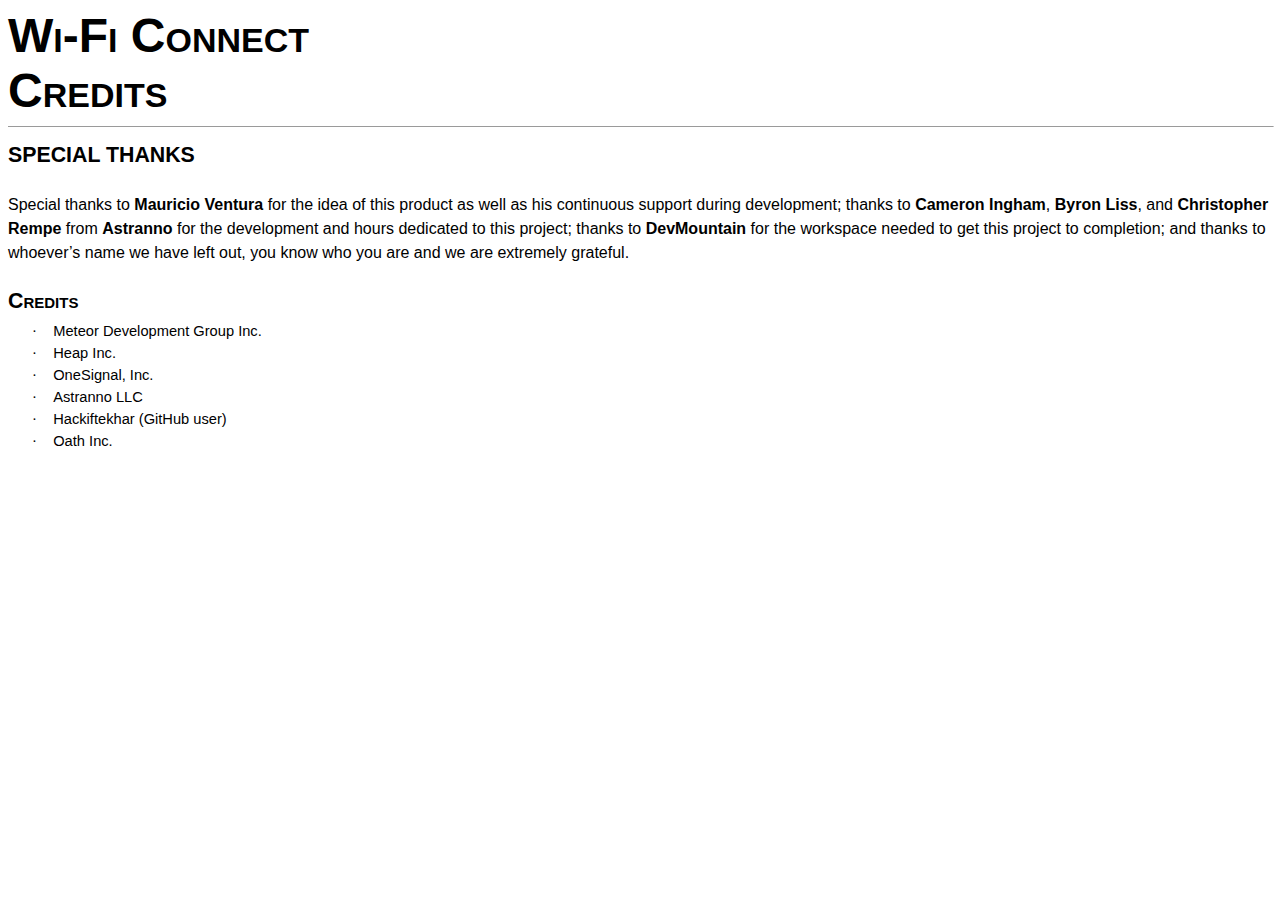
<file: legal/credits/index.html>
<html xmlns:v="urn:schemas-microsoft-com:vml"
xmlns:o="urn:schemas-microsoft-com:office:office"
xmlns:w="urn:schemas-microsoft-com:office:word"
xmlns:m="http://schemas.microsoft.com/office/2004/12/omml"
xmlns="http://www.w3.org/TR/REC-html40">

<head>
<meta http-equiv=Content-Type content="text/html; charset=utf-8">
<meta name=ProgId content=Word.Document>
<meta name=Generator content="Microsoft Word 15">
<meta name=Originator content="Microsoft Word 15">
<link rel=File-List href="Credits.fld/filelist.xml">
<link rel=Edit-Time-Data href="Credits.fld/editdata.mso">
<!--[if !mso]>
<style>
v\:* {behavior:url(#default#VML);}
o\:* {behavior:url(#default#VML);}
w\:* {behavior:url(#default#VML);}
.shape {behavior:url(#default#VML);}
</style>
<![endif]-->
<link rel=dataStoreItem href="Credits.fld/item0001.xml"
target="Credits.fld/props002.xml">
<link rel=themeData href="Credits.fld/themedata.thmx">
<link rel=colorSchemeMapping href="Credits.fld/colorschememapping.xml">
<!--[if gte mso 9]><xml>
 <w:WordDocument>
  <w:DisplayBackgroundShape/>
  <w:SpellingState>Clean</w:SpellingState>
  <w:GrammarState>Clean</w:GrammarState>
  <w:TrackMoves>false</w:TrackMoves>
  <w:TrackFormatting/>
  <w:PunctuationKerning/>
  <w:ValidateAgainstSchemas/>
  <w:SaveIfXMLInvalid>false</w:SaveIfXMLInvalid>
  <w:IgnoreMixedContent>false</w:IgnoreMixedContent>
  <w:AlwaysShowPlaceholderText>false</w:AlwaysShowPlaceholderText>
  <w:DoNotPromoteQF/>
  <w:LidThemeOther>EN-US</w:LidThemeOther>
  <w:LidThemeAsian>ZH-TW</w:LidThemeAsian>
  <w:LidThemeComplexScript>X-NONE</w:LidThemeComplexScript>
  <w:Compatibility>
   <w:BreakWrappedTables/>
   <w:SnapToGridInCell/>
   <w:WrapTextWithPunct/>
   <w:UseAsianBreakRules/>
   <w:DontGrowAutofit/>
   <w:SplitPgBreakAndParaMark/>
   <w:EnableOpenTypeKerning/>
   <w:DontFlipMirrorIndents/>
   <w:OverrideTableStyleHps/>
  </w:Compatibility>
  <w:DoNotOptimizeForBrowser/>
  <m:mathPr>
   <m:mathFont m:val="Cambria Math"/>
   <m:brkBin m:val="before"/>
   <m:brkBinSub m:val="&#45;-"/>
   <m:smallFrac m:val="off"/>
   <m:dispDef/>
   <m:lMargin m:val="0"/>
   <m:rMargin m:val="0"/>
   <m:defJc m:val="centerGroup"/>
   <m:wrapIndent m:val="1440"/>
   <m:intLim m:val="subSup"/>
   <m:naryLim m:val="undOvr"/>
  </m:mathPr></w:WordDocument>
</xml><![endif]--><!--[if gte mso 9]><xml>
 <w:LatentStyles DefLockedState="false" DefUnhideWhenUsed="false"
  DefSemiHidden="false" DefQFormat="false" DefPriority="99"
  LatentStyleCount="375">
  <w:LsdException Locked="false" Priority="0" QFormat="true" Name="Normal"/>
  <w:LsdException Locked="false" Priority="9" QFormat="true" Name="heading 1"/>
  <w:LsdException Locked="false" Priority="9" SemiHidden="true"
   UnhideWhenUsed="true" QFormat="true" Name="heading 2"/>
  <w:LsdException Locked="false" Priority="9" SemiHidden="true"
   UnhideWhenUsed="true" QFormat="true" Name="heading 3"/>
  <w:LsdException Locked="false" Priority="9" SemiHidden="true"
   UnhideWhenUsed="true" QFormat="true" Name="heading 4"/>
  <w:LsdException Locked="false" Priority="9" SemiHidden="true"
   UnhideWhenUsed="true" QFormat="true" Name="heading 5"/>
  <w:LsdException Locked="false" Priority="9" SemiHidden="true"
   UnhideWhenUsed="true" QFormat="true" Name="heading 6"/>
  <w:LsdException Locked="false" Priority="9" SemiHidden="true"
   UnhideWhenUsed="true" QFormat="true" Name="heading 7"/>
  <w:LsdException Locked="false" Priority="9" SemiHidden="true"
   UnhideWhenUsed="true" QFormat="true" Name="heading 8"/>
  <w:LsdException Locked="false" Priority="9" SemiHidden="true"
   UnhideWhenUsed="true" QFormat="true" Name="heading 9"/>
  <w:LsdException Locked="false" SemiHidden="true" UnhideWhenUsed="true"
   Name="index 1"/>
  <w:LsdException Locked="false" SemiHidden="true" UnhideWhenUsed="true"
   Name="index 2"/>
  <w:LsdException Locked="false" SemiHidden="true" UnhideWhenUsed="true"
   Name="index 3"/>
  <w:LsdException Locked="false" SemiHidden="true" UnhideWhenUsed="true"
   Name="index 4"/>
  <w:LsdException Locked="false" SemiHidden="true" UnhideWhenUsed="true"
   Name="index 5"/>
  <w:LsdException Locked="false" SemiHidden="true" UnhideWhenUsed="true"
   Name="index 6"/>
  <w:LsdException Locked="false" SemiHidden="true" UnhideWhenUsed="true"
   Name="index 7"/>
  <w:LsdException Locked="false" SemiHidden="true" UnhideWhenUsed="true"
   Name="index 8"/>
  <w:LsdException Locked="false" SemiHidden="true" UnhideWhenUsed="true"
   Name="index 9"/>
  <w:LsdException Locked="false" Priority="39" SemiHidden="true"
   UnhideWhenUsed="true" Name="toc 1"/>
  <w:LsdException Locked="false" Priority="39" SemiHidden="true"
   UnhideWhenUsed="true" Name="toc 2"/>
  <w:LsdException Locked="false" Priority="39" SemiHidden="true"
   UnhideWhenUsed="true" Name="toc 3"/>
  <w:LsdException Locked="false" Priority="39" SemiHidden="true"
   UnhideWhenUsed="true" Name="toc 4"/>
  <w:LsdException Locked="false" Priority="39" SemiHidden="true"
   UnhideWhenUsed="true" Name="toc 5"/>
  <w:LsdException Locked="false" Priority="39" SemiHidden="true"
   UnhideWhenUsed="true" Name="toc 6"/>
  <w:LsdException Locked="false" Priority="39" SemiHidden="true"
   UnhideWhenUsed="true" Name="toc 7"/>
  <w:LsdException Locked="false" Priority="39" SemiHidden="true"
   UnhideWhenUsed="true" Name="toc 8"/>
  <w:LsdException Locked="false" Priority="39" SemiHidden="true"
   UnhideWhenUsed="true" Name="toc 9"/>
  <w:LsdException Locked="false" SemiHidden="true" UnhideWhenUsed="true"
   Name="Normal Indent"/>
  <w:LsdException Locked="false" SemiHidden="true" UnhideWhenUsed="true"
   Name="footnote text"/>
  <w:LsdException Locked="false" SemiHidden="true" UnhideWhenUsed="true"
   Name="annotation text"/>
  <w:LsdException Locked="false" SemiHidden="true" UnhideWhenUsed="true"
   Name="header"/>
  <w:LsdException Locked="false" SemiHidden="true" UnhideWhenUsed="true"
   Name="footer"/>
  <w:LsdException Locked="false" SemiHidden="true" UnhideWhenUsed="true"
   Name="index heading"/>
  <w:LsdException Locked="false" Priority="35" SemiHidden="true"
   UnhideWhenUsed="true" QFormat="true" Name="caption"/>
  <w:LsdException Locked="false" SemiHidden="true" UnhideWhenUsed="true"
   Name="table of figures"/>
  <w:LsdException Locked="false" SemiHidden="true" UnhideWhenUsed="true"
   Name="envelope address"/>
  <w:LsdException Locked="false" SemiHidden="true" UnhideWhenUsed="true"
   Name="envelope return"/>
  <w:LsdException Locked="false" SemiHidden="true" UnhideWhenUsed="true"
   Name="footnote reference"/>
  <w:LsdException Locked="false" SemiHidden="true" UnhideWhenUsed="true"
   Name="annotation reference"/>
  <w:LsdException Locked="false" SemiHidden="true" UnhideWhenUsed="true"
   Name="line number"/>
  <w:LsdException Locked="false" SemiHidden="true" UnhideWhenUsed="true"
   Name="page number"/>
  <w:LsdException Locked="false" SemiHidden="true" UnhideWhenUsed="true"
   Name="endnote reference"/>
  <w:LsdException Locked="false" SemiHidden="true" UnhideWhenUsed="true"
   Name="endnote text"/>
  <w:LsdException Locked="false" SemiHidden="true" UnhideWhenUsed="true"
   Name="table of authorities"/>
  <w:LsdException Locked="false" SemiHidden="true" UnhideWhenUsed="true"
   Name="macro"/>
  <w:LsdException Locked="false" SemiHidden="true" UnhideWhenUsed="true"
   Name="toa heading"/>
  <w:LsdException Locked="false" SemiHidden="true" UnhideWhenUsed="true"
   Name="List"/>
  <w:LsdException Locked="false" SemiHidden="true" UnhideWhenUsed="true"
   Name="List Bullet"/>
  <w:LsdException Locked="false" SemiHidden="true" UnhideWhenUsed="true"
   Name="List Number"/>
  <w:LsdException Locked="false" SemiHidden="true" UnhideWhenUsed="true"
   Name="List 2"/>
  <w:LsdException Locked="false" SemiHidden="true" UnhideWhenUsed="true"
   Name="List 3"/>
  <w:LsdException Locked="false" SemiHidden="true" UnhideWhenUsed="true"
   Name="List 4"/>
  <w:LsdException Locked="false" SemiHidden="true" UnhideWhenUsed="true"
   Name="List 5"/>
  <w:LsdException Locked="false" SemiHidden="true" UnhideWhenUsed="true"
   Name="List Bullet 2"/>
  <w:LsdException Locked="false" SemiHidden="true" UnhideWhenUsed="true"
   Name="List Bullet 3"/>
  <w:LsdException Locked="false" SemiHidden="true" UnhideWhenUsed="true"
   Name="List Bullet 4"/>
  <w:LsdException Locked="false" SemiHidden="true" UnhideWhenUsed="true"
   Name="List Bullet 5"/>
  <w:LsdException Locked="false" SemiHidden="true" UnhideWhenUsed="true"
   Name="List Number 2"/>
  <w:LsdException Locked="false" SemiHidden="true" UnhideWhenUsed="true"
   Name="List Number 3"/>
  <w:LsdException Locked="false" SemiHidden="true" UnhideWhenUsed="true"
   Name="List Number 4"/>
  <w:LsdException Locked="false" SemiHidden="true" UnhideWhenUsed="true"
   Name="List Number 5"/>
  <w:LsdException Locked="false" Priority="10" QFormat="true" Name="Title"/>
  <w:LsdException Locked="false" SemiHidden="true" UnhideWhenUsed="true"
   Name="Closing"/>
  <w:LsdException Locked="false" SemiHidden="true" UnhideWhenUsed="true"
   Name="Signature"/>
  <w:LsdException Locked="false" Priority="1" SemiHidden="true"
   UnhideWhenUsed="true" Name="Default Paragraph Font"/>
  <w:LsdException Locked="false" SemiHidden="true" UnhideWhenUsed="true"
   Name="Body Text"/>
  <w:LsdException Locked="false" SemiHidden="true" UnhideWhenUsed="true"
   Name="Body Text Indent"/>
  <w:LsdException Locked="false" SemiHidden="true" UnhideWhenUsed="true"
   Name="List Continue"/>
  <w:LsdException Locked="false" SemiHidden="true" UnhideWhenUsed="true"
   Name="List Continue 2"/>
  <w:LsdException Locked="false" SemiHidden="true" UnhideWhenUsed="true"
   Name="List Continue 3"/>
  <w:LsdException Locked="false" SemiHidden="true" UnhideWhenUsed="true"
   Name="List Continue 4"/>
  <w:LsdException Locked="false" SemiHidden="true" UnhideWhenUsed="true"
   Name="List Continue 5"/>
  <w:LsdException Locked="false" SemiHidden="true" UnhideWhenUsed="true"
   Name="Message Header"/>
  <w:LsdException Locked="false" Priority="11" QFormat="true" Name="Subtitle"/>
  <w:LsdException Locked="false" SemiHidden="true" UnhideWhenUsed="true"
   Name="Salutation"/>
  <w:LsdException Locked="false" SemiHidden="true" UnhideWhenUsed="true"
   Name="Date"/>
  <w:LsdException Locked="false" SemiHidden="true" UnhideWhenUsed="true"
   Name="Body Text First Indent"/>
  <w:LsdException Locked="false" SemiHidden="true" UnhideWhenUsed="true"
   Name="Body Text First Indent 2"/>
  <w:LsdException Locked="false" SemiHidden="true" UnhideWhenUsed="true"
   Name="Note Heading"/>
  <w:LsdException Locked="false" SemiHidden="true" UnhideWhenUsed="true"
   Name="Body Text 2"/>
  <w:LsdException Locked="false" SemiHidden="true" UnhideWhenUsed="true"
   Name="Body Text 3"/>
  <w:LsdException Locked="false" SemiHidden="true" UnhideWhenUsed="true"
   Name="Body Text Indent 2"/>
  <w:LsdException Locked="false" SemiHidden="true" UnhideWhenUsed="true"
   Name="Body Text Indent 3"/>
  <w:LsdException Locked="false" SemiHidden="true" UnhideWhenUsed="true"
   Name="Block Text"/>
  <w:LsdException Locked="false" SemiHidden="true" UnhideWhenUsed="true"
   Name="Hyperlink"/>
  <w:LsdException Locked="false" SemiHidden="true" UnhideWhenUsed="true"
   Name="FollowedHyperlink"/>
  <w:LsdException Locked="false" Priority="22" QFormat="true" Name="Strong"/>
  <w:LsdException Locked="false" Priority="20" QFormat="true" Name="Emphasis"/>
  <w:LsdException Locked="false" SemiHidden="true" UnhideWhenUsed="true"
   Name="Document Map"/>
  <w:LsdException Locked="false" SemiHidden="true" UnhideWhenUsed="true"
   Name="Plain Text"/>
  <w:LsdException Locked="false" SemiHidden="true" UnhideWhenUsed="true"
   Name="E-mail Signature"/>
  <w:LsdException Locked="false" SemiHidden="true" UnhideWhenUsed="true"
   Name="HTML Top of Form"/>
  <w:LsdException Locked="false" SemiHidden="true" UnhideWhenUsed="true"
   Name="HTML Bottom of Form"/>
  <w:LsdException Locked="false" SemiHidden="true" UnhideWhenUsed="true"
   Name="Normal (Web)"/>
  <w:LsdException Locked="false" SemiHidden="true" UnhideWhenUsed="true"
   Name="HTML Acronym"/>
  <w:LsdException Locked="false" SemiHidden="true" UnhideWhenUsed="true"
   Name="HTML Address"/>
  <w:LsdException Locked="false" SemiHidden="true" UnhideWhenUsed="true"
   Name="HTML Cite"/>
  <w:LsdException Locked="false" SemiHidden="true" UnhideWhenUsed="true"
   Name="HTML Code"/>
  <w:LsdException Locked="false" SemiHidden="true" UnhideWhenUsed="true"
   Name="HTML Definition"/>
  <w:LsdException Locked="false" SemiHidden="true" UnhideWhenUsed="true"
   Name="HTML Keyboard"/>
  <w:LsdException Locked="false" SemiHidden="true" UnhideWhenUsed="true"
   Name="HTML Preformatted"/>
  <w:LsdException Locked="false" SemiHidden="true" UnhideWhenUsed="true"
   Name="HTML Sample"/>
  <w:LsdException Locked="false" SemiHidden="true" UnhideWhenUsed="true"
   Name="HTML Typewriter"/>
  <w:LsdException Locked="false" SemiHidden="true" UnhideWhenUsed="true"
   Name="HTML Variable"/>
  <w:LsdException Locked="false" SemiHidden="true" UnhideWhenUsed="true"
   Name="Normal Table"/>
  <w:LsdException Locked="false" SemiHidden="true" UnhideWhenUsed="true"
   Name="annotation subject"/>
  <w:LsdException Locked="false" SemiHidden="true" UnhideWhenUsed="true"
   Name="No List"/>
  <w:LsdException Locked="false" SemiHidden="true" UnhideWhenUsed="true"
   Name="Outline List 1"/>
  <w:LsdException Locked="false" SemiHidden="true" UnhideWhenUsed="true"
   Name="Outline List 2"/>
  <w:LsdException Locked="false" SemiHidden="true" UnhideWhenUsed="true"
   Name="Outline List 3"/>
  <w:LsdException Locked="false" SemiHidden="true" UnhideWhenUsed="true"
   Name="Table Simple 1"/>
  <w:LsdException Locked="false" SemiHidden="true" UnhideWhenUsed="true"
   Name="Table Simple 2"/>
  <w:LsdException Locked="false" SemiHidden="true" UnhideWhenUsed="true"
   Name="Table Simple 3"/>
  <w:LsdException Locked="false" SemiHidden="true" UnhideWhenUsed="true"
   Name="Table Classic 1"/>
  <w:LsdException Locked="false" SemiHidden="true" UnhideWhenUsed="true"
   Name="Table Classic 2"/>
  <w:LsdException Locked="false" SemiHidden="true" UnhideWhenUsed="true"
   Name="Table Classic 3"/>
  <w:LsdException Locked="false" SemiHidden="true" UnhideWhenUsed="true"
   Name="Table Classic 4"/>
  <w:LsdException Locked="false" SemiHidden="true" UnhideWhenUsed="true"
   Name="Table Colorful 1"/>
  <w:LsdException Locked="false" SemiHidden="true" UnhideWhenUsed="true"
   Name="Table Colorful 2"/>
  <w:LsdException Locked="false" SemiHidden="true" UnhideWhenUsed="true"
   Name="Table Colorful 3"/>
  <w:LsdException Locked="false" SemiHidden="true" UnhideWhenUsed="true"
   Name="Table Columns 1"/>
  <w:LsdException Locked="false" SemiHidden="true" UnhideWhenUsed="true"
   Name="Table Columns 2"/>
  <w:LsdException Locked="false" SemiHidden="true" UnhideWhenUsed="true"
   Name="Table Columns 3"/>
  <w:LsdException Locked="false" SemiHidden="true" UnhideWhenUsed="true"
   Name="Table Columns 4"/>
  <w:LsdException Locked="false" SemiHidden="true" UnhideWhenUsed="true"
   Name="Table Columns 5"/>
  <w:LsdException Locked="false" SemiHidden="true" UnhideWhenUsed="true"
   Name="Table Grid 1"/>
  <w:LsdException Locked="false" SemiHidden="true" UnhideWhenUsed="true"
   Name="Table Grid 2"/>
  <w:LsdException Locked="false" SemiHidden="true" UnhideWhenUsed="true"
   Name="Table Grid 3"/>
  <w:LsdException Locked="false" SemiHidden="true" UnhideWhenUsed="true"
   Name="Table Grid 4"/>
  <w:LsdException Locked="false" SemiHidden="true" UnhideWhenUsed="true"
   Name="Table Grid 5"/>
  <w:LsdException Locked="false" SemiHidden="true" UnhideWhenUsed="true"
   Name="Table Grid 6"/>
  <w:LsdException Locked="false" SemiHidden="true" UnhideWhenUsed="true"
   Name="Table Grid 7"/>
  <w:LsdException Locked="false" SemiHidden="true" UnhideWhenUsed="true"
   Name="Table Grid 8"/>
  <w:LsdException Locked="false" SemiHidden="true" UnhideWhenUsed="true"
   Name="Table List 1"/>
  <w:LsdException Locked="false" SemiHidden="true" UnhideWhenUsed="true"
   Name="Table List 2"/>
  <w:LsdException Locked="false" SemiHidden="true" UnhideWhenUsed="true"
   Name="Table List 3"/>
  <w:LsdException Locked="false" SemiHidden="true" UnhideWhenUsed="true"
   Name="Table List 4"/>
  <w:LsdException Locked="false" SemiHidden="true" UnhideWhenUsed="true"
   Name="Table List 5"/>
  <w:LsdException Locked="false" SemiHidden="true" UnhideWhenUsed="true"
   Name="Table List 6"/>
  <w:LsdException Locked="false" SemiHidden="true" UnhideWhenUsed="true"
   Name="Table List 7"/>
  <w:LsdException Locked="false" SemiHidden="true" UnhideWhenUsed="true"
   Name="Table List 8"/>
  <w:LsdException Locked="false" SemiHidden="true" UnhideWhenUsed="true"
   Name="Table 3D effects 1"/>
  <w:LsdException Locked="false" SemiHidden="true" UnhideWhenUsed="true"
   Name="Table 3D effects 2"/>
  <w:LsdException Locked="false" SemiHidden="true" UnhideWhenUsed="true"
   Name="Table 3D effects 3"/>
  <w:LsdException Locked="false" SemiHidden="true" UnhideWhenUsed="true"
   Name="Table Contemporary"/>
  <w:LsdException Locked="false" SemiHidden="true" UnhideWhenUsed="true"
   Name="Table Elegant"/>
  <w:LsdException Locked="false" SemiHidden="true" UnhideWhenUsed="true"
   Name="Table Professional"/>
  <w:LsdException Locked="false" SemiHidden="true" UnhideWhenUsed="true"
   Name="Table Subtle 1"/>
  <w:LsdException Locked="false" SemiHidden="true" UnhideWhenUsed="true"
   Name="Table Subtle 2"/>
  <w:LsdException Locked="false" SemiHidden="true" UnhideWhenUsed="true"
   Name="Table Web 1"/>
  <w:LsdException Locked="false" SemiHidden="true" UnhideWhenUsed="true"
   Name="Table Web 2"/>
  <w:LsdException Locked="false" SemiHidden="true" UnhideWhenUsed="true"
   Name="Table Web 3"/>
  <w:LsdException Locked="false" SemiHidden="true" UnhideWhenUsed="true"
   Name="Balloon Text"/>
  <w:LsdException Locked="false" Priority="39" Name="Table Grid"/>
  <w:LsdException Locked="false" SemiHidden="true" UnhideWhenUsed="true"
   Name="Table Theme"/>
  <w:LsdException Locked="false" SemiHidden="true" Name="Placeholder Text"/>
  <w:LsdException Locked="false" Priority="1" QFormat="true" Name="No Spacing"/>
  <w:LsdException Locked="false" Priority="60" Name="Light Shading"/>
  <w:LsdException Locked="false" Priority="61" Name="Light List"/>
  <w:LsdException Locked="false" Priority="62" Name="Light Grid"/>
  <w:LsdException Locked="false" Priority="63" Name="Medium Shading 1"/>
  <w:LsdException Locked="false" Priority="64" Name="Medium Shading 2"/>
  <w:LsdException Locked="false" Priority="65" Name="Medium List 1"/>
  <w:LsdException Locked="false" Priority="66" Name="Medium List 2"/>
  <w:LsdException Locked="false" Priority="67" Name="Medium Grid 1"/>
  <w:LsdException Locked="false" Priority="68" Name="Medium Grid 2"/>
  <w:LsdException Locked="false" Priority="69" Name="Medium Grid 3"/>
  <w:LsdException Locked="false" Priority="70" Name="Dark List"/>
  <w:LsdException Locked="false" Priority="71" Name="Colorful Shading"/>
  <w:LsdException Locked="false" Priority="72" Name="Colorful List"/>
  <w:LsdException Locked="false" Priority="73" Name="Colorful Grid"/>
  <w:LsdException Locked="false" Priority="60" Name="Light Shading Accent 1"/>
  <w:LsdException Locked="false" Priority="61" Name="Light List Accent 1"/>
  <w:LsdException Locked="false" Priority="62" Name="Light Grid Accent 1"/>
  <w:LsdException Locked="false" Priority="63" Name="Medium Shading 1 Accent 1"/>
  <w:LsdException Locked="false" Priority="64" Name="Medium Shading 2 Accent 1"/>
  <w:LsdException Locked="false" Priority="65" Name="Medium List 1 Accent 1"/>
  <w:LsdException Locked="false" SemiHidden="true" Name="Revision"/>
  <w:LsdException Locked="false" Priority="34" QFormat="true"
   Name="List Paragraph"/>
  <w:LsdException Locked="false" Priority="29" QFormat="true" Name="Quote"/>
  <w:LsdException Locked="false" Priority="30" QFormat="true"
   Name="Intense Quote"/>
  <w:LsdException Locked="false" Priority="66" Name="Medium List 2 Accent 1"/>
  <w:LsdException Locked="false" Priority="67" Name="Medium Grid 1 Accent 1"/>
  <w:LsdException Locked="false" Priority="68" Name="Medium Grid 2 Accent 1"/>
  <w:LsdException Locked="false" Priority="69" Name="Medium Grid 3 Accent 1"/>
  <w:LsdException Locked="false" Priority="70" Name="Dark List Accent 1"/>
  <w:LsdException Locked="false" Priority="71" Name="Colorful Shading Accent 1"/>
  <w:LsdException Locked="false" Priority="72" Name="Colorful List Accent 1"/>
  <w:LsdException Locked="false" Priority="73" Name="Colorful Grid Accent 1"/>
  <w:LsdException Locked="false" Priority="60" Name="Light Shading Accent 2"/>
  <w:LsdException Locked="false" Priority="61" Name="Light List Accent 2"/>
  <w:LsdException Locked="false" Priority="62" Name="Light Grid Accent 2"/>
  <w:LsdException Locked="false" Priority="63" Name="Medium Shading 1 Accent 2"/>
  <w:LsdException Locked="false" Priority="64" Name="Medium Shading 2 Accent 2"/>
  <w:LsdException Locked="false" Priority="65" Name="Medium List 1 Accent 2"/>
  <w:LsdException Locked="false" Priority="66" Name="Medium List 2 Accent 2"/>
  <w:LsdException Locked="false" Priority="67" Name="Medium Grid 1 Accent 2"/>
  <w:LsdException Locked="false" Priority="68" Name="Medium Grid 2 Accent 2"/>
  <w:LsdException Locked="false" Priority="69" Name="Medium Grid 3 Accent 2"/>
  <w:LsdException Locked="false" Priority="70" Name="Dark List Accent 2"/>
  <w:LsdException Locked="false" Priority="71" Name="Colorful Shading Accent 2"/>
  <w:LsdException Locked="false" Priority="72" Name="Colorful List Accent 2"/>
  <w:LsdException Locked="false" Priority="73" Name="Colorful Grid Accent 2"/>
  <w:LsdException Locked="false" Priority="60" Name="Light Shading Accent 3"/>
  <w:LsdException Locked="false" Priority="61" Name="Light List Accent 3"/>
  <w:LsdException Locked="false" Priority="62" Name="Light Grid Accent 3"/>
  <w:LsdException Locked="false" Priority="63" Name="Medium Shading 1 Accent 3"/>
  <w:LsdException Locked="false" Priority="64" Name="Medium Shading 2 Accent 3"/>
  <w:LsdException Locked="false" Priority="65" Name="Medium List 1 Accent 3"/>
  <w:LsdException Locked="false" Priority="66" Name="Medium List 2 Accent 3"/>
  <w:LsdException Locked="false" Priority="67" Name="Medium Grid 1 Accent 3"/>
  <w:LsdException Locked="false" Priority="68" Name="Medium Grid 2 Accent 3"/>
  <w:LsdException Locked="false" Priority="69" Name="Medium Grid 3 Accent 3"/>
  <w:LsdException Locked="false" Priority="70" Name="Dark List Accent 3"/>
  <w:LsdException Locked="false" Priority="71" Name="Colorful Shading Accent 3"/>
  <w:LsdException Locked="false" Priority="72" Name="Colorful List Accent 3"/>
  <w:LsdException Locked="false" Priority="73" Name="Colorful Grid Accent 3"/>
  <w:LsdException Locked="false" Priority="60" Name="Light Shading Accent 4"/>
  <w:LsdException Locked="false" Priority="61" Name="Light List Accent 4"/>
  <w:LsdException Locked="false" Priority="62" Name="Light Grid Accent 4"/>
  <w:LsdException Locked="false" Priority="63" Name="Medium Shading 1 Accent 4"/>
  <w:LsdException Locked="false" Priority="64" Name="Medium Shading 2 Accent 4"/>
  <w:LsdException Locked="false" Priority="65" Name="Medium List 1 Accent 4"/>
  <w:LsdException Locked="false" Priority="66" Name="Medium List 2 Accent 4"/>
  <w:LsdException Locked="false" Priority="67" Name="Medium Grid 1 Accent 4"/>
  <w:LsdException Locked="false" Priority="68" Name="Medium Grid 2 Accent 4"/>
  <w:LsdException Locked="false" Priority="69" Name="Medium Grid 3 Accent 4"/>
  <w:LsdException Locked="false" Priority="70" Name="Dark List Accent 4"/>
  <w:LsdException Locked="false" Priority="71" Name="Colorful Shading Accent 4"/>
  <w:LsdException Locked="false" Priority="72" Name="Colorful List Accent 4"/>
  <w:LsdException Locked="false" Priority="73" Name="Colorful Grid Accent 4"/>
  <w:LsdException Locked="false" Priority="60" Name="Light Shading Accent 5"/>
  <w:LsdException Locked="false" Priority="61" Name="Light List Accent 5"/>
  <w:LsdException Locked="false" Priority="62" Name="Light Grid Accent 5"/>
  <w:LsdException Locked="false" Priority="63" Name="Medium Shading 1 Accent 5"/>
  <w:LsdException Locked="false" Priority="64" Name="Medium Shading 2 Accent 5"/>
  <w:LsdException Locked="false" Priority="65" Name="Medium List 1 Accent 5"/>
  <w:LsdException Locked="false" Priority="66" Name="Medium List 2 Accent 5"/>
  <w:LsdException Locked="false" Priority="67" Name="Medium Grid 1 Accent 5"/>
  <w:LsdException Locked="false" Priority="68" Name="Medium Grid 2 Accent 5"/>
  <w:LsdException Locked="false" Priority="69" Name="Medium Grid 3 Accent 5"/>
  <w:LsdException Locked="false" Priority="70" Name="Dark List Accent 5"/>
  <w:LsdException Locked="false" Priority="71" Name="Colorful Shading Accent 5"/>
  <w:LsdException Locked="false" Priority="72" Name="Colorful List Accent 5"/>
  <w:LsdException Locked="false" Priority="73" Name="Colorful Grid Accent 5"/>
  <w:LsdException Locked="false" Priority="60" Name="Light Shading Accent 6"/>
  <w:LsdException Locked="false" Priority="61" Name="Light List Accent 6"/>
  <w:LsdException Locked="false" Priority="62" Name="Light Grid Accent 6"/>
  <w:LsdException Locked="false" Priority="63" Name="Medium Shading 1 Accent 6"/>
  <w:LsdException Locked="false" Priority="64" Name="Medium Shading 2 Accent 6"/>
  <w:LsdException Locked="false" Priority="65" Name="Medium List 1 Accent 6"/>
  <w:LsdException Locked="false" Priority="66" Name="Medium List 2 Accent 6"/>
  <w:LsdException Locked="false" Priority="67" Name="Medium Grid 1 Accent 6"/>
  <w:LsdException Locked="false" Priority="68" Name="Medium Grid 2 Accent 6"/>
  <w:LsdException Locked="false" Priority="69" Name="Medium Grid 3 Accent 6"/>
  <w:LsdException Locked="false" Priority="70" Name="Dark List Accent 6"/>
  <w:LsdException Locked="false" Priority="71" Name="Colorful Shading Accent 6"/>
  <w:LsdException Locked="false" Priority="72" Name="Colorful List Accent 6"/>
  <w:LsdException Locked="false" Priority="73" Name="Colorful Grid Accent 6"/>
  <w:LsdException Locked="false" Priority="19" QFormat="true"
   Name="Subtle Emphasis"/>
  <w:LsdException Locked="false" Priority="21" QFormat="true"
   Name="Intense Emphasis"/>
  <w:LsdException Locked="false" Priority="31" QFormat="true"
   Name="Subtle Reference"/>
  <w:LsdException Locked="false" Priority="32" QFormat="true"
   Name="Intense Reference"/>
  <w:LsdException Locked="false" Priority="33" QFormat="true" Name="Book Title"/>
  <w:LsdException Locked="false" Priority="37" SemiHidden="true"
   UnhideWhenUsed="true" Name="Bibliography"/>
  <w:LsdException Locked="false" Priority="39" SemiHidden="true"
   UnhideWhenUsed="true" QFormat="true" Name="TOC Heading"/>
  <w:LsdException Locked="false" Priority="41" Name="Plain Table 1"/>
  <w:LsdException Locked="false" Priority="42" Name="Plain Table 2"/>
  <w:LsdException Locked="false" Priority="43" Name="Plain Table 3"/>
  <w:LsdException Locked="false" Priority="44" Name="Plain Table 4"/>
  <w:LsdException Locked="false" Priority="45" Name="Plain Table 5"/>
  <w:LsdException Locked="false" Priority="40" Name="Grid Table Light"/>
  <w:LsdException Locked="false" Priority="46" Name="Grid Table 1 Light"/>
  <w:LsdException Locked="false" Priority="47" Name="Grid Table 2"/>
  <w:LsdException Locked="false" Priority="48" Name="Grid Table 3"/>
  <w:LsdException Locked="false" Priority="49" Name="Grid Table 4"/>
  <w:LsdException Locked="false" Priority="50" Name="Grid Table 5 Dark"/>
  <w:LsdException Locked="false" Priority="51" Name="Grid Table 6 Colorful"/>
  <w:LsdException Locked="false" Priority="52" Name="Grid Table 7 Colorful"/>
  <w:LsdException Locked="false" Priority="46"
   Name="Grid Table 1 Light Accent 1"/>
  <w:LsdException Locked="false" Priority="47" Name="Grid Table 2 Accent 1"/>
  <w:LsdException Locked="false" Priority="48" Name="Grid Table 3 Accent 1"/>
  <w:LsdException Locked="false" Priority="49" Name="Grid Table 4 Accent 1"/>
  <w:LsdException Locked="false" Priority="50" Name="Grid Table 5 Dark Accent 1"/>
  <w:LsdException Locked="false" Priority="51"
   Name="Grid Table 6 Colorful Accent 1"/>
  <w:LsdException Locked="false" Priority="52"
   Name="Grid Table 7 Colorful Accent 1"/>
  <w:LsdException Locked="false" Priority="46"
   Name="Grid Table 1 Light Accent 2"/>
  <w:LsdException Locked="false" Priority="47" Name="Grid Table 2 Accent 2"/>
  <w:LsdException Locked="false" Priority="48" Name="Grid Table 3 Accent 2"/>
  <w:LsdException Locked="false" Priority="49" Name="Grid Table 4 Accent 2"/>
  <w:LsdException Locked="false" Priority="50" Name="Grid Table 5 Dark Accent 2"/>
  <w:LsdException Locked="false" Priority="51"
   Name="Grid Table 6 Colorful Accent 2"/>
  <w:LsdException Locked="false" Priority="52"
   Name="Grid Table 7 Colorful Accent 2"/>
  <w:LsdException Locked="false" Priority="46"
   Name="Grid Table 1 Light Accent 3"/>
  <w:LsdException Locked="false" Priority="47" Name="Grid Table 2 Accent 3"/>
  <w:LsdException Locked="false" Priority="48" Name="Grid Table 3 Accent 3"/>
  <w:LsdException Locked="false" Priority="49" Name="Grid Table 4 Accent 3"/>
  <w:LsdException Locked="false" Priority="50" Name="Grid Table 5 Dark Accent 3"/>
  <w:LsdException Locked="false" Priority="51"
   Name="Grid Table 6 Colorful Accent 3"/>
  <w:LsdException Locked="false" Priority="52"
   Name="Grid Table 7 Colorful Accent 3"/>
  <w:LsdException Locked="false" Priority="46"
   Name="Grid Table 1 Light Accent 4"/>
  <w:LsdException Locked="false" Priority="47" Name="Grid Table 2 Accent 4"/>
  <w:LsdException Locked="false" Priority="48" Name="Grid Table 3 Accent 4"/>
  <w:LsdException Locked="false" Priority="49" Name="Grid Table 4 Accent 4"/>
  <w:LsdException Locked="false" Priority="50" Name="Grid Table 5 Dark Accent 4"/>
  <w:LsdException Locked="false" Priority="51"
   Name="Grid Table 6 Colorful Accent 4"/>
  <w:LsdException Locked="false" Priority="52"
   Name="Grid Table 7 Colorful Accent 4"/>
  <w:LsdException Locked="false" Priority="46"
   Name="Grid Table 1 Light Accent 5"/>
  <w:LsdException Locked="false" Priority="47" Name="Grid Table 2 Accent 5"/>
  <w:LsdException Locked="false" Priority="48" Name="Grid Table 3 Accent 5"/>
  <w:LsdException Locked="false" Priority="49" Name="Grid Table 4 Accent 5"/>
  <w:LsdException Locked="false" Priority="50" Name="Grid Table 5 Dark Accent 5"/>
  <w:LsdException Locked="false" Priority="51"
   Name="Grid Table 6 Colorful Accent 5"/>
  <w:LsdException Locked="false" Priority="52"
   Name="Grid Table 7 Colorful Accent 5"/>
  <w:LsdException Locked="false" Priority="46"
   Name="Grid Table 1 Light Accent 6"/>
  <w:LsdException Locked="false" Priority="47" Name="Grid Table 2 Accent 6"/>
  <w:LsdException Locked="false" Priority="48" Name="Grid Table 3 Accent 6"/>
  <w:LsdException Locked="false" Priority="49" Name="Grid Table 4 Accent 6"/>
  <w:LsdException Locked="false" Priority="50" Name="Grid Table 5 Dark Accent 6"/>
  <w:LsdException Locked="false" Priority="51"
   Name="Grid Table 6 Colorful Accent 6"/>
  <w:LsdException Locked="false" Priority="52"
   Name="Grid Table 7 Colorful Accent 6"/>
  <w:LsdException Locked="false" Priority="46" Name="List Table 1 Light"/>
  <w:LsdException Locked="false" Priority="47" Name="List Table 2"/>
  <w:LsdException Locked="false" Priority="48" Name="List Table 3"/>
  <w:LsdException Locked="false" Priority="49" Name="List Table 4"/>
  <w:LsdException Locked="false" Priority="50" Name="List Table 5 Dark"/>
  <w:LsdException Locked="false" Priority="51" Name="List Table 6 Colorful"/>
  <w:LsdException Locked="false" Priority="52" Name="List Table 7 Colorful"/>
  <w:LsdException Locked="false" Priority="46"
   Name="List Table 1 Light Accent 1"/>
  <w:LsdException Locked="false" Priority="47" Name="List Table 2 Accent 1"/>
  <w:LsdException Locked="false" Priority="48" Name="List Table 3 Accent 1"/>
  <w:LsdException Locked="false" Priority="49" Name="List Table 4 Accent 1"/>
  <w:LsdException Locked="false" Priority="50" Name="List Table 5 Dark Accent 1"/>
  <w:LsdException Locked="false" Priority="51"
   Name="List Table 6 Colorful Accent 1"/>
  <w:LsdException Locked="false" Priority="52"
   Name="List Table 7 Colorful Accent 1"/>
  <w:LsdException Locked="false" Priority="46"
   Name="List Table 1 Light Accent 2"/>
  <w:LsdException Locked="false" Priority="47" Name="List Table 2 Accent 2"/>
  <w:LsdException Locked="false" Priority="48" Name="List Table 3 Accent 2"/>
  <w:LsdException Locked="false" Priority="49" Name="List Table 4 Accent 2"/>
  <w:LsdException Locked="false" Priority="50" Name="List Table 5 Dark Accent 2"/>
  <w:LsdException Locked="false" Priority="51"
   Name="List Table 6 Colorful Accent 2"/>
  <w:LsdException Locked="false" Priority="52"
   Name="List Table 7 Colorful Accent 2"/>
  <w:LsdException Locked="false" Priority="46"
   Name="List Table 1 Light Accent 3"/>
  <w:LsdException Locked="false" Priority="47" Name="List Table 2 Accent 3"/>
  <w:LsdException Locked="false" Priority="48" Name="List Table 3 Accent 3"/>
  <w:LsdException Locked="false" Priority="49" Name="List Table 4 Accent 3"/>
  <w:LsdException Locked="false" Priority="50" Name="List Table 5 Dark Accent 3"/>
  <w:LsdException Locked="false" Priority="51"
   Name="List Table 6 Colorful Accent 3"/>
  <w:LsdException Locked="false" Priority="52"
   Name="List Table 7 Colorful Accent 3"/>
  <w:LsdException Locked="false" Priority="46"
   Name="List Table 1 Light Accent 4"/>
  <w:LsdException Locked="false" Priority="47" Name="List Table 2 Accent 4"/>
  <w:LsdException Locked="false" Priority="48" Name="List Table 3 Accent 4"/>
  <w:LsdException Locked="false" Priority="49" Name="List Table 4 Accent 4"/>
  <w:LsdException Locked="false" Priority="50" Name="List Table 5 Dark Accent 4"/>
  <w:LsdException Locked="false" Priority="51"
   Name="List Table 6 Colorful Accent 4"/>
  <w:LsdException Locked="false" Priority="52"
   Name="List Table 7 Colorful Accent 4"/>
  <w:LsdException Locked="false" Priority="46"
   Name="List Table 1 Light Accent 5"/>
  <w:LsdException Locked="false" Priority="47" Name="List Table 2 Accent 5"/>
  <w:LsdException Locked="false" Priority="48" Name="List Table 3 Accent 5"/>
  <w:LsdException Locked="false" Priority="49" Name="List Table 4 Accent 5"/>
  <w:LsdException Locked="false" Priority="50" Name="List Table 5 Dark Accent 5"/>
  <w:LsdException Locked="false" Priority="51"
   Name="List Table 6 Colorful Accent 5"/>
  <w:LsdException Locked="false" Priority="52"
   Name="List Table 7 Colorful Accent 5"/>
  <w:LsdException Locked="false" Priority="46"
   Name="List Table 1 Light Accent 6"/>
  <w:LsdException Locked="false" Priority="47" Name="List Table 2 Accent 6"/>
  <w:LsdException Locked="false" Priority="48" Name="List Table 3 Accent 6"/>
  <w:LsdException Locked="false" Priority="49" Name="List Table 4 Accent 6"/>
  <w:LsdException Locked="false" Priority="50" Name="List Table 5 Dark Accent 6"/>
  <w:LsdException Locked="false" Priority="51"
   Name="List Table 6 Colorful Accent 6"/>
  <w:LsdException Locked="false" Priority="52"
   Name="List Table 7 Colorful Accent 6"/>
  <w:LsdException Locked="false" SemiHidden="true" UnhideWhenUsed="true"
   Name="Mention"/>
  <w:LsdException Locked="false" SemiHidden="true" UnhideWhenUsed="true"
   Name="Smart Hyperlink"/>
 </w:LatentStyles>
</xml><![endif]-->
<style>
<!--
 /* Font Definitions */
 @font-face
	{font-family:Wingdings;
	panose-1:5 0 0 0 0 0 0 0 0 0;
	mso-font-charset:2;
	mso-generic-font-family:decorative;
	mso-font-pitch:variable;
	mso-font-signature:0 268435456 0 0 -2147483648 0;}
@font-face
	{font-family:"Cambria Math";
	panose-1:2 4 5 3 5 4 6 3 2 4;
	mso-font-charset:0;
	mso-generic-font-family:roman;
	mso-font-pitch:variable;
	mso-font-signature:3 0 0 0 1 0;}
@font-face
	{font-family:Calibri;
	panose-1:2 15 5 2 2 2 4 3 2 4;
	mso-font-charset:0;
	mso-generic-font-family:swiss;
	mso-font-pitch:variable;
	mso-font-signature:-536859905 -1073697537 9 0 511 0;}
@font-face
	{font-family:Cambria;
	panose-1:2 4 5 3 5 4 6 3 2 4;
	mso-font-charset:0;
	mso-generic-font-family:roman;
	mso-font-pitch:variable;
	mso-font-signature:-536870145 1073743103 0 0 415 0;}
 /* Style Definitions */
 p.MsoNormal, li.MsoNormal, div.MsoNormal
	{mso-style-unhide:no;
	mso-style-parent:"";
	margin:0in;
	margin-bottom:.0001pt;
	text-align:center;
	mso-pagination:none;
	font-size:10.0pt;
	font-family:"Calibri",sans-serif;
	mso-fareast-font-family:Calibri;
	color:black;
	mso-fareast-language:ZH-TW;}
h1
	{mso-style-unhide:no;
	mso-style-next:Normal;
	margin-top:15.0pt;
	margin-right:0in;
	margin-bottom:2.0pt;
	margin-left:0in;
	mso-add-space:auto;
	text-align:justify;
	line-height:115%;
	mso-pagination:none;
	mso-outline-level:1;
	font-size:14.0pt;
	font-family:"Arial",sans-serif;
	mso-fareast-font-family:Arial;
	font-variant:small-caps;
	color:black;
	mso-font-kerning:0pt;
	mso-fareast-language:ZH-TW;
	mso-bidi-font-weight:normal;}
h1.CxSpFirst
	{mso-style-unhide:no;
	mso-style-next:Normal;
	mso-style-type:export-only;
	margin-top:15.0pt;
	margin-right:0in;
	margin-bottom:0in;
	margin-left:0in;
	margin-bottom:.0001pt;
	mso-add-space:auto;
	text-align:justify;
	line-height:115%;
	mso-pagination:none;
	mso-outline-level:1;
	font-size:14.0pt;
	font-family:"Arial",sans-serif;
	mso-fareast-font-family:Arial;
	font-variant:small-caps;
	color:black;
	mso-font-kerning:0pt;
	mso-fareast-language:ZH-TW;
	mso-bidi-font-weight:normal;}
h1.CxSpMiddle
	{mso-style-unhide:no;
	mso-style-next:Normal;
	mso-style-type:export-only;
	margin:0in;
	margin-bottom:.0001pt;
	mso-add-space:auto;
	text-align:justify;
	line-height:115%;
	mso-pagination:none;
	mso-outline-level:1;
	font-size:14.0pt;
	font-family:"Arial",sans-serif;
	mso-fareast-font-family:Arial;
	font-variant:small-caps;
	color:black;
	mso-font-kerning:0pt;
	mso-fareast-language:ZH-TW;
	mso-bidi-font-weight:normal;}
h1.CxSpLast
	{mso-style-unhide:no;
	mso-style-next:Normal;
	mso-style-type:export-only;
	margin-top:0in;
	margin-right:0in;
	margin-bottom:2.0pt;
	margin-left:0in;
	mso-add-space:auto;
	text-align:justify;
	line-height:115%;
	mso-pagination:none;
	mso-outline-level:1;
	font-size:14.0pt;
	font-family:"Arial",sans-serif;
	mso-fareast-font-family:Arial;
	font-variant:small-caps;
	color:black;
	mso-font-kerning:0pt;
	mso-fareast-language:ZH-TW;
	mso-bidi-font-weight:normal;}
h2
	{mso-style-unhide:no;
	mso-style-next:Normal;
	margin:0in;
	margin-bottom:.0001pt;
	mso-add-space:auto;
	text-align:justify;
	line-height:115%;
	mso-pagination:none;
	mso-outline-level:2;
	font-size:11.0pt;
	font-family:"Arial",sans-serif;
	mso-fareast-font-family:Arial;
	color:black;
	mso-fareast-language:ZH-TW;
	mso-bidi-font-weight:normal;}
h2.CxSpFirst
	{mso-style-unhide:no;
	mso-style-next:Normal;
	mso-style-type:export-only;
	margin:0in;
	margin-bottom:.0001pt;
	mso-add-space:auto;
	text-align:justify;
	line-height:115%;
	mso-pagination:none;
	mso-outline-level:2;
	font-size:11.0pt;
	font-family:"Arial",sans-serif;
	mso-fareast-font-family:Arial;
	color:black;
	mso-fareast-language:ZH-TW;
	mso-bidi-font-weight:normal;}
h2.CxSpMiddle
	{mso-style-unhide:no;
	mso-style-next:Normal;
	mso-style-type:export-only;
	margin:0in;
	margin-bottom:.0001pt;
	mso-add-space:auto;
	text-align:justify;
	line-height:115%;
	mso-pagination:none;
	mso-outline-level:2;
	font-size:11.0pt;
	font-family:"Arial",sans-serif;
	mso-fareast-font-family:Arial;
	color:black;
	mso-fareast-language:ZH-TW;
	mso-bidi-font-weight:normal;}
h2.CxSpLast
	{mso-style-unhide:no;
	mso-style-next:Normal;
	mso-style-type:export-only;
	margin:0in;
	margin-bottom:.0001pt;
	mso-add-space:auto;
	text-align:justify;
	line-height:115%;
	mso-pagination:none;
	mso-outline-level:2;
	font-size:11.0pt;
	font-family:"Arial",sans-serif;
	mso-fareast-font-family:Arial;
	color:black;
	mso-fareast-language:ZH-TW;
	mso-bidi-font-weight:normal;}
h3
	{mso-style-unhide:no;
	mso-style-next:Normal;
	margin:0in;
	margin-bottom:.0001pt;
	mso-pagination:none;
	mso-outline-level:3;
	font-size:12.0pt;
	font-family:"Calibri",sans-serif;
	font-variant:small-caps;
	color:black;
	mso-fareast-language:ZH-TW;
	font-weight:normal;}
h4
	{mso-style-unhide:no;
	mso-style-next:Normal;
	margin-top:12.0pt;
	margin-right:0in;
	margin-bottom:0in;
	margin-left:0in;
	margin-bottom:.0001pt;
	mso-pagination:none;
	mso-outline-level:4;
	font-size:11.0pt;
	font-family:"Calibri",sans-serif;
	font-variant:small-caps;
	color:black;
	mso-fareast-language:ZH-TW;
	font-weight:normal;}
h5
	{mso-style-unhide:no;
	mso-style-next:Normal;
	margin-top:10.0pt;
	margin-right:0in;
	margin-bottom:0in;
	margin-left:0in;
	margin-bottom:.0001pt;
	mso-pagination:none;
	mso-outline-level:5;
	font-size:11.0pt;
	font-family:"Calibri",sans-serif;
	font-variant:small-caps;
	color:#943734;
	mso-fareast-language:ZH-TW;
	font-weight:normal;}
h6
	{mso-style-unhide:no;
	mso-style-next:Normal;
	margin:0in;
	margin-bottom:.0001pt;
	mso-pagination:none;
	mso-outline-level:6;
	font-size:11.0pt;
	font-family:"Calibri",sans-serif;
	font-variant:small-caps;
	color:#C0504D;
	mso-fareast-language:ZH-TW;
	font-weight:normal;}
p.MsoHeader, li.MsoHeader, div.MsoHeader
	{mso-style-priority:99;
	mso-style-link:"Header Char";
	margin:0in;
	margin-bottom:.0001pt;
	text-align:center;
	mso-pagination:none;
	tab-stops:center 3.25in right 6.5in;
	font-size:10.0pt;
	font-family:"Calibri",sans-serif;
	mso-fareast-font-family:Calibri;
	color:black;
	mso-fareast-language:ZH-TW;}
p.MsoFooter, li.MsoFooter, div.MsoFooter
	{mso-style-priority:99;
	mso-style-link:"Footer Char";
	margin:0in;
	margin-bottom:.0001pt;
	text-align:center;
	mso-pagination:none;
	tab-stops:center 3.25in right 6.5in;
	font-size:10.0pt;
	font-family:"Calibri",sans-serif;
	mso-fareast-font-family:Calibri;
	color:black;
	mso-fareast-language:ZH-TW;}
p.MsoTitle, li.MsoTitle, div.MsoTitle
	{mso-style-unhide:no;
	mso-style-next:Normal;
	margin:0in;
	margin-bottom:.0001pt;
	text-align:right;
	mso-pagination:none;
	font-size:24.0pt;
	font-family:"Calibri",sans-serif;
	mso-fareast-font-family:Calibri;
	font-variant:small-caps;
	color:black;
	mso-fareast-language:ZH-TW;}
p.MsoSubtitle, li.MsoSubtitle, div.MsoSubtitle
	{mso-style-unhide:no;
	mso-style-next:Normal;
	margin-top:0in;
	margin-right:0in;
	margin-bottom:.5in;
	margin-left:0in;
	text-align:right;
	mso-pagination:none;
	font-size:10.0pt;
	font-family:"Cambria",serif;
	mso-fareast-font-family:Cambria;
	mso-bidi-font-family:Cambria;
	color:black;
	mso-fareast-language:ZH-TW;}
a:link, span.MsoHyperlink
	{mso-style-priority:99;
	color:#0563C1;
	mso-themecolor:hyperlink;
	text-decoration:underline;
	text-underline:single;}
a:visited, span.MsoHyperlinkFollowed
	{mso-style-noshow:yes;
	mso-style-priority:99;
	color:#954F72;
	mso-themecolor:followedhyperlink;
	text-decoration:underline;
	text-underline:single;}
p.MsoListParagraph, li.MsoListParagraph, div.MsoListParagraph
	{mso-style-priority:34;
	mso-style-unhide:no;
	mso-style-qformat:yes;
	margin-top:0in;
	margin-right:0in;
	margin-bottom:0in;
	margin-left:.5in;
	margin-bottom:.0001pt;
	mso-add-space:auto;
	text-align:center;
	mso-pagination:none;
	font-size:10.0pt;
	font-family:"Calibri",sans-serif;
	mso-fareast-font-family:Calibri;
	color:black;
	mso-fareast-language:ZH-TW;}
p.MsoListParagraphCxSpFirst, li.MsoListParagraphCxSpFirst, div.MsoListParagraphCxSpFirst
	{mso-style-priority:34;
	mso-style-unhide:no;
	mso-style-qformat:yes;
	mso-style-type:export-only;
	margin-top:0in;
	margin-right:0in;
	margin-bottom:0in;
	margin-left:.5in;
	margin-bottom:.0001pt;
	mso-add-space:auto;
	text-align:center;
	mso-pagination:none;
	font-size:10.0pt;
	font-family:"Calibri",sans-serif;
	mso-fareast-font-family:Calibri;
	color:black;
	mso-fareast-language:ZH-TW;}
p.MsoListParagraphCxSpMiddle, li.MsoListParagraphCxSpMiddle, div.MsoListParagraphCxSpMiddle
	{mso-style-priority:34;
	mso-style-unhide:no;
	mso-style-qformat:yes;
	mso-style-type:export-only;
	margin-top:0in;
	margin-right:0in;
	margin-bottom:0in;
	margin-left:.5in;
	margin-bottom:.0001pt;
	mso-add-space:auto;
	text-align:center;
	mso-pagination:none;
	font-size:10.0pt;
	font-family:"Calibri",sans-serif;
	mso-fareast-font-family:Calibri;
	color:black;
	mso-fareast-language:ZH-TW;}
p.MsoListParagraphCxSpLast, li.MsoListParagraphCxSpLast, div.MsoListParagraphCxSpLast
	{mso-style-priority:34;
	mso-style-unhide:no;
	mso-style-qformat:yes;
	mso-style-type:export-only;
	margin-top:0in;
	margin-right:0in;
	margin-bottom:0in;
	margin-left:.5in;
	margin-bottom:.0001pt;
	mso-add-space:auto;
	text-align:center;
	mso-pagination:none;
	font-size:10.0pt;
	font-family:"Calibri",sans-serif;
	mso-fareast-font-family:Calibri;
	color:black;
	mso-fareast-language:ZH-TW;}
span.HeaderChar
	{mso-style-name:"Header Char";
	mso-style-priority:99;
	mso-style-unhide:no;
	mso-style-locked:yes;
	mso-style-link:Header;}
span.FooterChar
	{mso-style-name:"Footer Char";
	mso-style-priority:99;
	mso-style-unhide:no;
	mso-style-locked:yes;
	mso-style-link:Footer;}
span.SpellE
	{mso-style-name:"";
	mso-spl-e:yes;}
.MsoChpDefault
	{mso-style-type:export-only;
	mso-default-props:yes;
	font-size:10.0pt;
	mso-ansi-font-size:10.0pt;
	mso-bidi-font-size:10.0pt;
	mso-ascii-font-family:Calibri;
	mso-fareast-font-family:Calibri;
	mso-hansi-font-family:Calibri;
	mso-bidi-font-family:Calibri;
	color:black;
	mso-fareast-language:ZH-TW;}
.MsoPapDefault
	{mso-style-type:export-only;
	text-align:center;
	mso-pagination:none;}
 /* Page Definitions */
 @page
	{mso-footnote-separator:url("Credits.fld/header.html") fs;
	mso-footnote-continuation-separator:url("Credits.fld/header.html") fcs;
	mso-endnote-separator:url("Credits.fld/header.html") es;
	mso-endnote-continuation-separator:url("Credits.fld/header.html") ecs;}
@page WordSection1
	{size:8.5in 11.0in;
	margin:1.0in 1.0in 1.0in 1.0in;
	mso-header-margin:0in;
	mso-footer-margin:.5in;
	mso-page-numbers:1;
	mso-even-header:url("Credits.fld/header.html") eh1;
	mso-header:url("Credits.fld/header.html") h1;
	mso-even-footer:url("Credits.fld/header.html") ef1;
	mso-footer:url("Credits.fld/header.html") f1;
	mso-first-header:url("Credits.fld/header.html") fh1;
	mso-first-footer:url("Credits.fld/header.html") ff1;
	mso-paper-source:0;}
div.WordSection1
	{page:WordSection1;}
 /* List Definitions */
 @list l0
	{mso-list-id:745110642;
	mso-list-template-ids:177238594;}
@list l0:level1
	{mso-level-number-format:bullet;
	mso-level-text:●;
	mso-level-tab-stop:none;
	mso-level-number-position:left;
	text-indent:.25in;
	text-decoration:none;
	text-underline:none;}
@list l0:level2
	{mso-level-number-format:bullet;
	mso-level-text:○;
	mso-level-tab-stop:none;
	mso-level-number-position:left;
	text-indent:.75in;
	text-decoration:none;
	text-underline:none;}
@list l0:level3
	{mso-level-number-format:bullet;
	mso-level-text:■;
	mso-level-tab-stop:none;
	mso-level-number-position:left;
	text-indent:1.25in;
	text-decoration:none;
	text-underline:none;}
@list l0:level4
	{mso-level-number-format:bullet;
	mso-level-text:●;
	mso-level-tab-stop:none;
	mso-level-number-position:left;
	text-indent:1.75in;
	text-decoration:none;
	text-underline:none;}
@list l0:level5
	{mso-level-number-format:bullet;
	mso-level-text:○;
	mso-level-tab-stop:none;
	mso-level-number-position:left;
	text-indent:2.25in;
	text-decoration:none;
	text-underline:none;}
@list l0:level6
	{mso-level-number-format:bullet;
	mso-level-text:■;
	mso-level-tab-stop:none;
	mso-level-number-position:left;
	text-indent:2.75in;
	text-decoration:none;
	text-underline:none;}
@list l0:level7
	{mso-level-number-format:bullet;
	mso-level-text:●;
	mso-level-tab-stop:none;
	mso-level-number-position:left;
	text-indent:3.25in;
	text-decoration:none;
	text-underline:none;}
@list l0:level8
	{mso-level-number-format:bullet;
	mso-level-text:○;
	mso-level-tab-stop:none;
	mso-level-number-position:left;
	text-indent:3.75in;
	text-decoration:none;
	text-underline:none;}
@list l0:level9
	{mso-level-number-format:bullet;
	mso-level-text:■;
	mso-level-tab-stop:none;
	mso-level-number-position:left;
	text-indent:4.25in;
	text-decoration:none;
	text-underline:none;}
@list l1
	{mso-list-id:981736632;
	mso-list-template-ids:233994064;}
@list l1:level1
	{mso-level-number-format:bullet;
	mso-level-text:●;
	mso-level-tab-stop:none;
	mso-level-number-position:left;
	text-indent:.25in;
	text-decoration:none;
	text-underline:none;}
@list l1:level2
	{mso-level-number-format:bullet;
	mso-level-text:○;
	mso-level-tab-stop:none;
	mso-level-number-position:left;
	text-indent:.75in;
	text-decoration:none;
	text-underline:none;}
@list l1:level3
	{mso-level-number-format:bullet;
	mso-level-text:■;
	mso-level-tab-stop:none;
	mso-level-number-position:left;
	text-indent:1.25in;
	text-decoration:none;
	text-underline:none;}
@list l1:level4
	{mso-level-number-format:bullet;
	mso-level-text:●;
	mso-level-tab-stop:none;
	mso-level-number-position:left;
	text-indent:1.75in;
	text-decoration:none;
	text-underline:none;}
@list l1:level5
	{mso-level-number-format:bullet;
	mso-level-text:○;
	mso-level-tab-stop:none;
	mso-level-number-position:left;
	text-indent:2.25in;
	text-decoration:none;
	text-underline:none;}
@list l1:level6
	{mso-level-number-format:bullet;
	mso-level-text:■;
	mso-level-tab-stop:none;
	mso-level-number-position:left;
	text-indent:2.75in;
	text-decoration:none;
	text-underline:none;}
@list l1:level7
	{mso-level-number-format:bullet;
	mso-level-text:●;
	mso-level-tab-stop:none;
	mso-level-number-position:left;
	text-indent:3.25in;
	text-decoration:none;
	text-underline:none;}
@list l1:level8
	{mso-level-number-format:bullet;
	mso-level-text:○;
	mso-level-tab-stop:none;
	mso-level-number-position:left;
	text-indent:3.75in;
	text-decoration:none;
	text-underline:none;}
@list l1:level9
	{mso-level-number-format:bullet;
	mso-level-text:■;
	mso-level-tab-stop:none;
	mso-level-number-position:left;
	text-indent:4.25in;
	text-decoration:none;
	text-underline:none;}
@list l2
	{mso-list-id:1529374130;
	mso-list-type:hybrid;
	mso-list-template-ids:1919298924 67698689 67698691 67698693 67698689 67698691 67698693 67698689 67698691 67698693;}
@list l2:level1
	{mso-level-number-format:bullet;
	mso-level-text:;
	mso-level-tab-stop:none;
	mso-level-number-position:left;
	text-indent:-.25in;
	font-family:Symbol;}
@list l2:level2
	{mso-level-number-format:bullet;
	mso-level-text:o;
	mso-level-tab-stop:none;
	mso-level-number-position:left;
	text-indent:-.25in;
	font-family:"Courier New";}
@list l2:level3
	{mso-level-number-format:bullet;
	mso-level-text:;
	mso-level-tab-stop:none;
	mso-level-number-position:left;
	text-indent:-.25in;
	font-family:Wingdings;}
@list l2:level4
	{mso-level-number-format:bullet;
	mso-level-text:;
	mso-level-tab-stop:none;
	mso-level-number-position:left;
	text-indent:-.25in;
	font-family:Symbol;}
@list l2:level5
	{mso-level-number-format:bullet;
	mso-level-text:o;
	mso-level-tab-stop:none;
	mso-level-number-position:left;
	text-indent:-.25in;
	font-family:"Courier New";}
@list l2:level6
	{mso-level-number-format:bullet;
	mso-level-text:;
	mso-level-tab-stop:none;
	mso-level-number-position:left;
	text-indent:-.25in;
	font-family:Wingdings;}
@list l2:level7
	{mso-level-number-format:bullet;
	mso-level-text:;
	mso-level-tab-stop:none;
	mso-level-number-position:left;
	text-indent:-.25in;
	font-family:Symbol;}
@list l2:level8
	{mso-level-number-format:bullet;
	mso-level-text:o;
	mso-level-tab-stop:none;
	mso-level-number-position:left;
	text-indent:-.25in;
	font-family:"Courier New";}
@list l2:level9
	{mso-level-number-format:bullet;
	mso-level-text:;
	mso-level-tab-stop:none;
	mso-level-number-position:left;
	text-indent:-.25in;
	font-family:Wingdings;}
@list l3
	{mso-list-id:1801418778;
	mso-list-template-ids:-1500336268;}
@list l3:level1
	{mso-level-tab-stop:none;
	mso-level-number-position:left;
	text-indent:.25in;}
@list l3:level2
	{mso-level-number-format:alpha-lower;
	mso-level-tab-stop:none;
	mso-level-number-position:left;
	text-indent:.75in;}
@list l3:level3
	{mso-level-number-format:roman-lower;
	mso-level-tab-stop:none;
	mso-level-number-position:right;
	text-indent:99.0pt;}
@list l3:level4
	{mso-level-tab-stop:none;
	mso-level-number-position:left;
	text-indent:1.75in;}
@list l3:level5
	{mso-level-number-format:alpha-lower;
	mso-level-tab-stop:none;
	mso-level-number-position:left;
	text-indent:2.25in;}
@list l3:level6
	{mso-level-number-format:roman-lower;
	mso-level-tab-stop:none;
	mso-level-number-position:right;
	text-indent:207.0pt;}
@list l3:level7
	{mso-level-tab-stop:none;
	mso-level-number-position:left;
	text-indent:3.25in;}
@list l3:level8
	{mso-level-number-format:alpha-lower;
	mso-level-tab-stop:none;
	mso-level-number-position:left;
	text-indent:3.75in;}
@list l3:level9
	{mso-level-number-format:roman-lower;
	mso-level-tab-stop:none;
	mso-level-number-position:right;
	text-indent:315.0pt;}
ol
	{margin-bottom:0in;}
ul
	{margin-bottom:0in;}
-->
</style>
<!--[if gte mso 10]>
<style>
 /* Style Definitions */
 table.MsoNormalTable
	{mso-style-name:"Table Normal";
	mso-tstyle-rowband-size:0;
	mso-tstyle-colband-size:0;
	mso-style-noshow:yes;
	mso-style-priority:99;
	mso-style-parent:"";
	mso-padding-alt:0in 5.4pt 0in 5.4pt;
	mso-para-margin:0in;
	mso-para-margin-bottom:.0001pt;
	text-align:center;
	mso-pagination:none;
	font-size:10.0pt;
	font-family:"Calibri",sans-serif;
	color:black;
	mso-fareast-language:ZH-TW;}
</style>
<![endif]--><!--[if gte mso 9]><xml>
 <o:shapedefaults v:ext="edit" spidmax="2049"/>
</xml><![endif]--><!--[if gte mso 9]><xml>
 <o:shapelayout v:ext="edit">
  <o:idmap v:ext="edit" data="1"/>
 </o:shapelayout></xml><![endif]-->
</head>

<body bgcolor=white lang=EN-US link="#0563C1" vlink="#954F72" style='tab-interval:
.5in'>

<div class=WordSection1>

<p class=MsoTitle align=left style='text-align:left;line-height:115%'><b
style='mso-bidi-font-weight:normal'><span style='font-size:36.0pt;line-height:
115%;font-family:"Arial",sans-serif;mso-fareast-font-family:Arial'>Wi-Fi
Connect<o:p></o:p></span></b></p>

<p class=MsoTitle align=left style='text-align:left;line-height:115%'><b
style='mso-bidi-font-weight:normal'><span style='font-size:36.0pt;line-height:
115%;font-family:"Arial",sans-serif;mso-fareast-font-family:Arial'>Credits<o:p></o:p></span></b></p>

<div class=MsoNormal><span style='font-size:11.0pt;font-family:"Arial",sans-serif;
mso-fareast-font-family:Arial;mso-no-proof:yes'>

<hr size=0 width="100%" align=center>

</span></div>

<p class=MsoNormal style='text-align:justify'><span style='font-size:6.0pt;
font-family:"Arial",sans-serif;mso-fareast-font-family:Arial'><o:p>&nbsp;</o:p></span></p>

<p class=MsoNormal align=left style='text-align:left'><b style='mso-bidi-font-weight:
normal'><span style='font-size:16.0pt;font-family:"Arial",sans-serif;
mso-fareast-font-family:Arial'>SPECIAL THANKS<o:p></o:p></span></b></p>

<p class=MsoNormal align=left style='text-align:left'><b style='mso-bidi-font-weight:
normal'><span style='font-size:16.0pt;font-family:"Arial",sans-serif;
mso-fareast-font-family:Arial'><o:p>&nbsp;</o:p></span></b></p>

<p class=MsoNormal align=left style='text-align:left;line-height:150%'><a
name="_eenucvnqa0rq"></a><span style='font-size:12.0pt;line-height:150%;
font-family:"Arial",sans-serif;mso-fareast-font-family:Arial'>Special thanks to
<b style='mso-bidi-font-weight:normal'>Mauricio Ventura</b> for the idea of
this product as well as his continuous support during development; thanks to <b
style='mso-bidi-font-weight:normal'>Cameron Ingham</b>, <b style='mso-bidi-font-weight:
normal'>Byron <span class=SpellE>Liss</span></b>, and <b style='mso-bidi-font-weight:
normal'>Christopher Rempe</b> from <span class=SpellE><b style='mso-bidi-font-weight:
normal'>Astranno</b></span> for the development and hours dedicated to this
project; thanks to <span class=SpellE><b style='mso-bidi-font-weight:normal'>DevMountain</b></span>
for the workspace needed to get this project to completion; and thanks to
whoever’s name we have left out, you know who you are and we are extremely grateful.<o:p></o:p></span></p>

<h1 align=left style='text-align:left;line-height:150%'><span style='font-size:
16.0pt;line-height:150%'>Credits<o:p></o:p></span></h1>

<p class=MsoListParagraphCxSpFirst align=left style='text-align:left;
text-indent:-.25in;line-height:150%;mso-list:l2 level1 lfo4'><![if !supportLists]><span
style='font-size:11.0pt;line-height:150%;font-family:Symbol;mso-fareast-font-family:
Symbol;mso-bidi-font-family:Symbol'><span style='mso-list:Ignore'>·<span
style='font:7.0pt "Times New Roman"'>&nbsp;&nbsp;&nbsp;&nbsp;&nbsp;&nbsp; </span></span></span><![endif]><span
style='font-size:11.0pt;line-height:150%;font-family:"Arial",sans-serif;
mso-fareast-font-family:Arial'>Meteor Development Group Inc.<o:p></o:p></span></p>

<p class=MsoListParagraphCxSpMiddle align=left style='text-align:left;
text-indent:-.25in;line-height:150%;mso-list:l2 level1 lfo4'><![if !supportLists]><span
style='font-size:11.0pt;line-height:150%;font-family:Symbol;mso-fareast-font-family:
Symbol;mso-bidi-font-family:Symbol'><span style='mso-list:Ignore'>·<span
style='font:7.0pt "Times New Roman"'>&nbsp;&nbsp;&nbsp;&nbsp;&nbsp;&nbsp; </span></span></span><![endif]><span
style='font-size:11.0pt;line-height:150%;font-family:"Arial",sans-serif;
mso-fareast-font-family:Arial'>Heap Inc.<o:p></o:p></span></p>

<p class=MsoListParagraphCxSpMiddle align=left style='text-align:left;
text-indent:-.25in;line-height:150%;mso-list:l2 level1 lfo4'><![if !supportLists]><span
style='font-size:11.0pt;line-height:150%;font-family:Symbol;mso-fareast-font-family:
Symbol;mso-bidi-font-family:Symbol'><span style='mso-list:Ignore'>·<span
style='font:7.0pt "Times New Roman"'>&nbsp;&nbsp;&nbsp;&nbsp;&nbsp;&nbsp; </span></span></span><![endif]><span
class=SpellE><span style='font-size:11.0pt;line-height:150%;font-family:"Arial",sans-serif;
mso-fareast-font-family:Arial'>OneSignal</span></span><span style='font-size:
11.0pt;line-height:150%;font-family:"Arial",sans-serif;mso-fareast-font-family:
Arial'>, Inc.<o:p></o:p></span></p>

<p class=MsoListParagraphCxSpMiddle align=left style='text-align:left;
text-indent:-.25in;line-height:150%;mso-list:l2 level1 lfo4'><![if !supportLists]><span
style='font-size:11.0pt;line-height:150%;font-family:Symbol;mso-fareast-font-family:
Symbol;mso-bidi-font-family:Symbol'><span style='mso-list:Ignore'>·<span
style='font:7.0pt "Times New Roman"'>&nbsp;&nbsp;&nbsp;&nbsp;&nbsp;&nbsp; </span></span></span><![endif]><span
class=SpellE><span style='font-size:11.0pt;line-height:150%;font-family:"Arial",sans-serif;
mso-fareast-font-family:Arial'>Astranno</span></span><span style='font-size:
11.0pt;line-height:150%;font-family:"Arial",sans-serif;mso-fareast-font-family:
Arial'> LLC<o:p></o:p></span></p>

<p class=MsoListParagraphCxSpMiddle align=left style='text-align:left;
text-indent:-.25in;line-height:150%;mso-list:l2 level1 lfo4'><![if !supportLists]><span
style='font-size:11.0pt;line-height:150%;font-family:Symbol;mso-fareast-font-family:
Symbol;mso-bidi-font-family:Symbol'><span style='mso-list:Ignore'>·<span
style='font:7.0pt "Times New Roman"'>&nbsp;&nbsp;&nbsp;&nbsp;&nbsp;&nbsp; </span></span></span><![endif]><span
class=SpellE><span style='font-size:11.0pt;line-height:150%;font-family:"Arial",sans-serif;
mso-fareast-font-family:Arial'>Hackiftekhar</span></span><span
style='font-size:11.0pt;line-height:150%;font-family:"Arial",sans-serif;
mso-fareast-font-family:Arial'> (GitHub user)<o:p></o:p></span></p>

<p class=MsoListParagraphCxSpLast align=left style='text-align:left;text-indent:
-.25in;line-height:150%;mso-list:l2 level1 lfo4'><![if !supportLists]><span
style='font-size:11.0pt;line-height:150%;font-family:Symbol;mso-fareast-font-family:
Symbol;mso-bidi-font-family:Symbol'><span style='mso-list:Ignore'>·<span
style='font:7.0pt "Times New Roman"'>&nbsp;&nbsp;&nbsp;&nbsp;&nbsp;&nbsp; </span></span></span><![endif]><span
style='font-size:11.0pt;line-height:150%;font-family:"Arial",sans-serif;
mso-fareast-font-family:Arial'>Oath Inc.<o:p></o:p></span></p>

</div>

</body>

</html>
</file>
